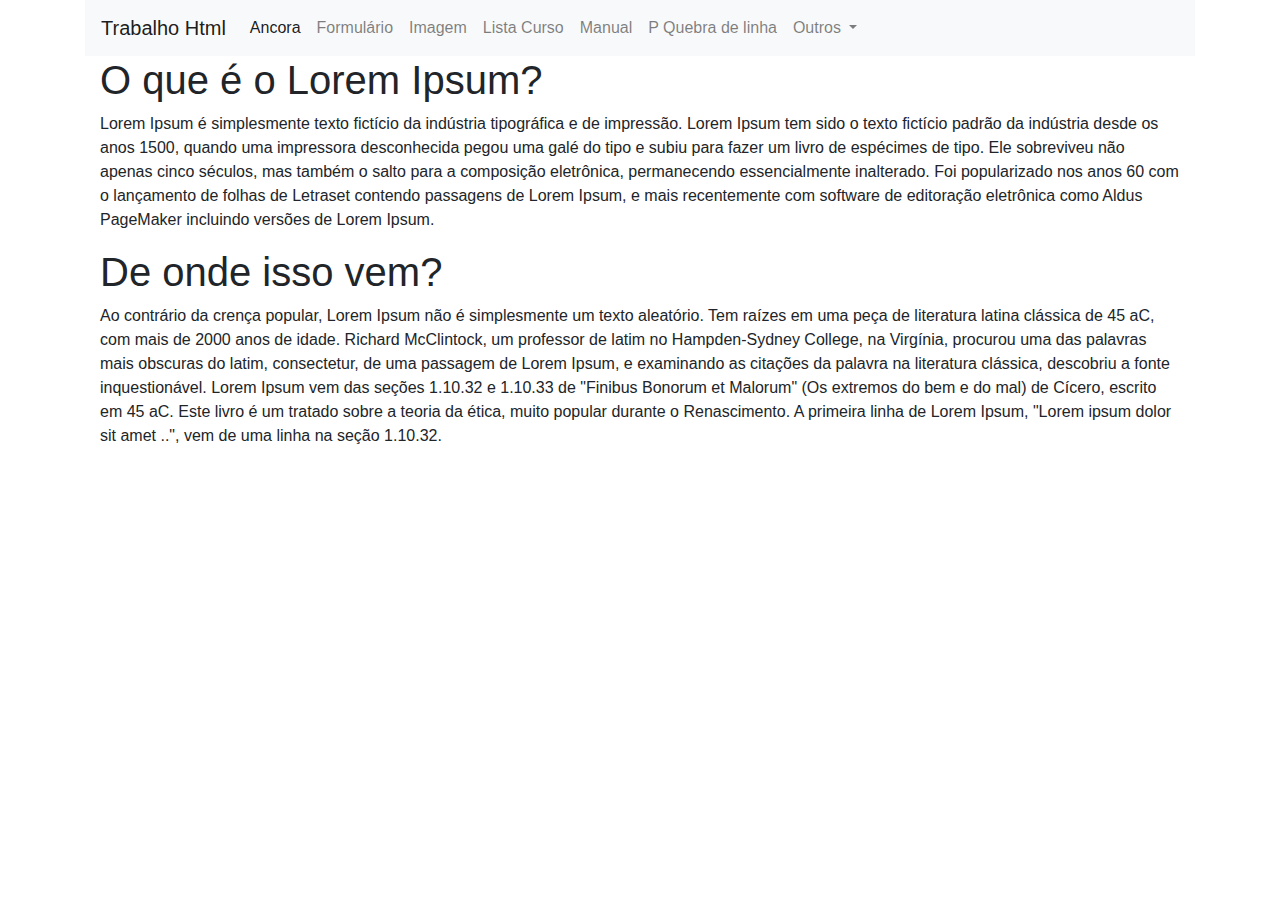
<file: WebApplication1/web/index.html>
<!DOCTYPE html>
<html>
    <head>
        <title>Trabalho HTML</title>
        <meta charset="UTF-8">
        <meta name="viewport" content="width=device-width, initial-scale=1.0">
        <link rel="stylesheet" href="https://stackpath.bootstrapcdn.com/bootstrap/4.3.1/css/bootstrap.min.css" integrity="sha384-ggOyR0iXCbMQv3Xipma34MD+dH/1fQ784/j6cY/iJTQUOhcWr7x9JvoRxT2MZw1T" crossorigin="anonymous">
<script src="https://stackpath.bootstrapcdn.com/bootstrap/4.3.1/js/bootstrap.min.js" integrity="sha384-JjSmVgyd0p3pXB1rRibZUAYoIIy6OrQ6VrjIEaFf/nJGzIxFDsf4x0xIM+B07jRM" crossorigin="anonymous"></script>
    </head>
    <body>
        <div class="container">
		    <nav class="navbar navbar-expand-lg navbar-light bg-light">
		  		<button class="navbar-toggler" type="button" data-toggle="collapse" data-target="#navbarTogglerDemo01" aria-controls="navbarTogglerDemo01" aria-expanded="false" aria-label="Toggle navigation">
		    		<span class="navbar-toggler-icon"></span>
		  		</button>
		  		<div class="collapse navbar-collapse" id="navbarTogglerDemo01">
		   				<a class="navbar-brand" href="#">Trabalho Html</a>
		    		<ul class="navbar-nav mr-auto mt-2 mt-lg-0">
			      		<li class="nav-item active">
			        		<a class="nav-link" href="ancora-pagina1.html">Ancora <span class="sr-only">(current)</span></a>
			      		</li>
			      		<li class="nav-item">
			       		 <a class="nav-link" href="formulario.html">Formulário</a>
			      		</li>
			      		<li class="nav-item">
			        		<a class="nav-link " href="imagem.html">Imagem</a>
			      		</li>
			      		<li class="nav-item">
			        		<a class="nav-link " href="lista-curso.html">Lista Curso</a>
			      		</li>
			      		<li class="nav-item">
			        		<a class="nav-link " href="manual.html">Manual</a>
			      		</li>
			      		<li class="nav-item">
			        		<a class="nav-link " href="p-quebrar-de-linha.html">P Quebra de linha</a>
			      		</li>
			      		<li class="nav-item dropdown">
						        <a class="nav-link dropdown-toggle" href="#" id="navbarDropdown" role="button" data-toggle="dropdown" aria-haspopup="true" aria-expanded="false">
						          Outros
						        </a>
						        <div class="dropdown-menu" aria-labelledby="navbarDropdown">
						          <a class="dropdown-item" href="pagina1.html">Pagina 1</a>
						          <a class="dropdown-item" href="pagina2.html">Pagina 2</a>
						          <div class="dropdown-divider"></div>
						          <a class="dropdown-item" href="restaurante.html">Restaurante</a>
						          <div class="dropdown-divider"></div>
						          <a class="dropdown-item" href="seletores.html">Seletores</a>
						          <div class="dropdown-divider"></div>
						          <a class="dropdown-item" href="tabela.html">Tabela</a>
						          <div class="dropdown-divider"></div>
						          <a class="dropdown-item" href="testando-css.html">Testando css</a>
						        </div>
						</li>
		    		</ul>
		 		 </div>
			</nav>

			<div class="container">
				<h1>O que é o Lorem Ipsum?</h1>
				<p>
					Lorem Ipsum é simplesmente texto fictício da indústria tipográfica e de impressão. Lorem Ipsum tem sido o texto fictício padrão da indústria desde os anos 1500, quando uma impressora desconhecida pegou uma galé do tipo e subiu para fazer um livro de espécimes de tipo. Ele sobreviveu não apenas cinco séculos, mas também o salto para a composição eletrônica, permanecendo essencialmente inalterado. Foi popularizado nos anos 60 com o lançamento de folhas de Letraset contendo passagens de Lorem Ipsum, e mais recentemente com software de editoração eletrônica como Aldus PageMaker incluindo versões de Lorem Ipsum.
				</p>
				<h1>De onde isso vem?</h1>
				<p>
					Ao contrário da crença popular, Lorem Ipsum não é simplesmente um texto aleatório. Tem raízes em uma peça de literatura latina clássica de 45 aC, com mais de 2000 anos de idade. Richard McClintock, um professor de latim no Hampden-Sydney College, na Virgínia, procurou uma das palavras mais obscuras do latim, consectetur, de uma passagem de Lorem Ipsum, e examinando as citações da palavra na literatura clássica, descobriu a fonte inquestionável. Lorem Ipsum vem das seções 1.10.32 e 1.10.33 de "Finibus Bonorum et Malorum" (Os extremos do bem e do mal) de Cícero, escrito em 45 aC. Este livro é um tratado sobre a teoria da ética, muito popular durante o Renascimento. A primeira linha de Lorem Ipsum, "Lorem ipsum dolor sit amet ..", vem de uma linha na seção 1.10.32.
				</p>
			</div>
        </div>
        <script src="https://code.jquery.com/jquery-3.3.1.slim.min.js" integrity="sha384-q8i/X+965DzO0rT7abK41JStQIAqVgRVzpbzo5smXKp4YfRvH+8abtTE1Pi6jizo" crossorigin="anonymous"></script>
		<script src="https://cdnjs.cloudflare.com/ajax/libs/popper.js/1.14.7/umd/popper.min.js" integrity="sha384-UO2eT0CpHqdSJQ6hJty5KVphtPhzWj9WO1clHTMGa3JDZwrnQq4sF86dIHNDz0W1" crossorigin="anonymous"></script>
		<script src="https://stackpath.bootstrapcdn.com/bootstrap/4.3.1/js/bootstrap.min.js" integrity="sha384-JjSmVgyd0p3pXB1rRibZUAYoIIy6OrQ6VrjIEaFf/nJGzIxFDsf4x0xIM+B07jRM" crossorigin="anonymous"></script>
    </body>
</html>
</file>
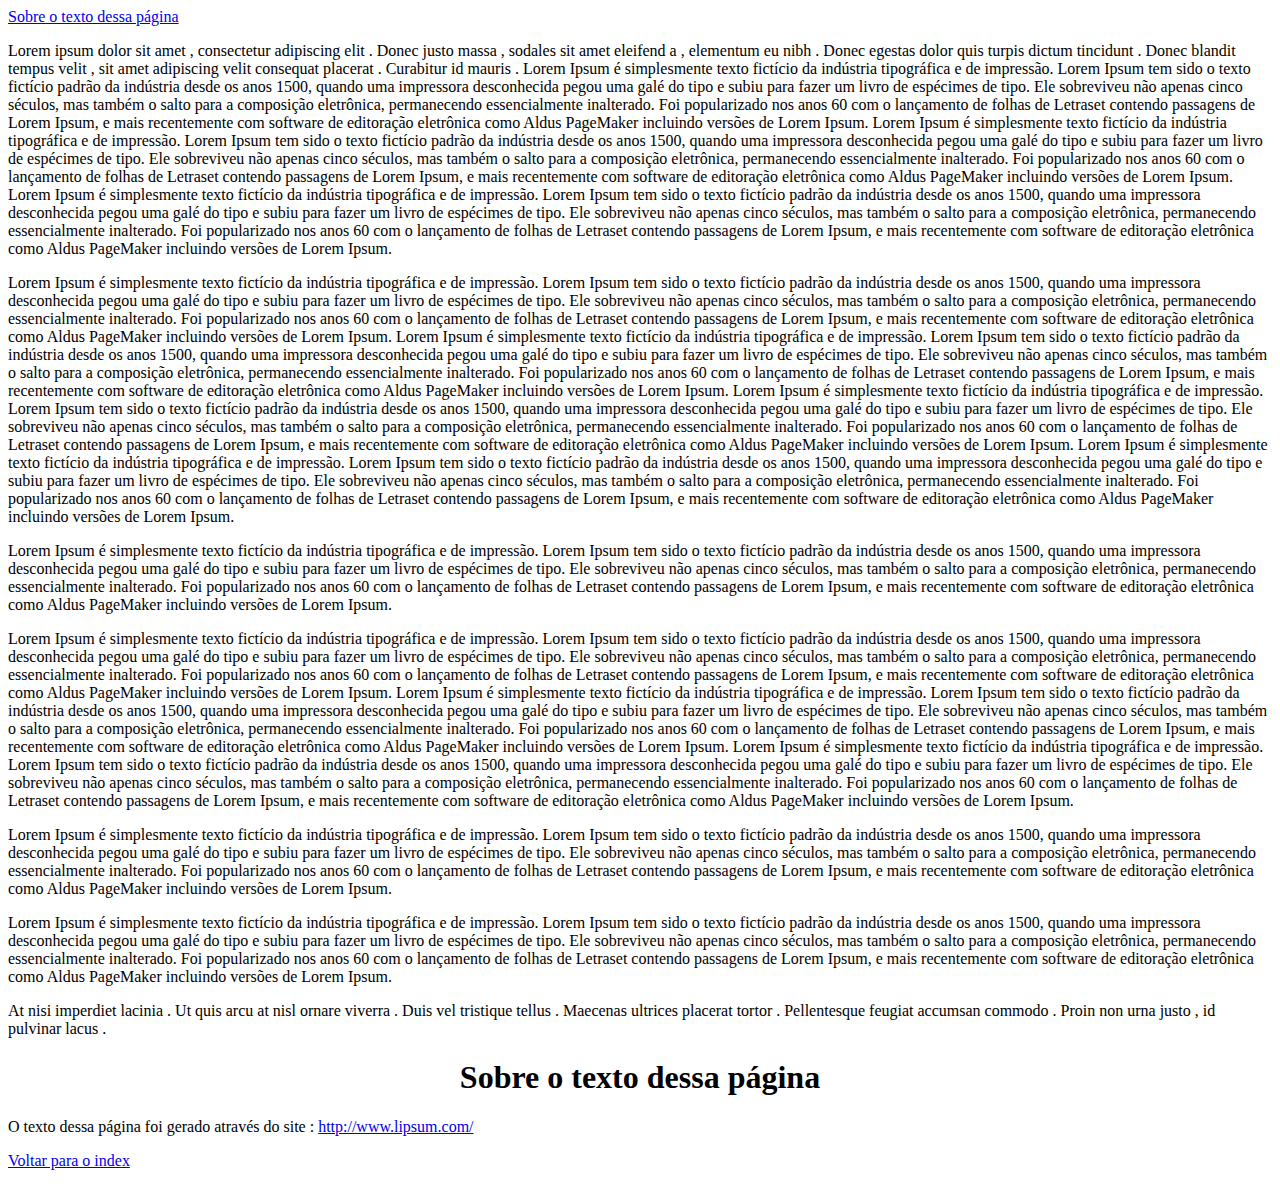
<file: WebApplication1/web/ancora-pagina1.html>
<html>
 <head>
 <meta http-equiv="Content-Type" content="text/html; charset=UTF-8">
 <title> Exercício sobre âncoras </title>
 </head>
 <body>
		 <p> <a href="#sobre"> Sobre o texto dessa página </a> </p>

		 <p> Lorem ipsum dolor sit amet , consectetur adipiscing elit . Donec justo
		 massa , sodales sit amet eleifend a , elementum eu nibh . Donec egestas dolor
		 quis turpis dictum tincidunt . Donec blandit tempus velit , sit amet
		 adipiscing velit consequat placerat . Curabitur id mauris .
		 Lorem Ipsum é simplesmente texto fictício da indústria tipográfica e de impressão. Lorem Ipsum tem sido o texto fictício padrão da indústria desde os anos 1500, quando uma impressora desconhecida pegou uma galé do tipo e subiu para fazer um livro de espécimes de tipo. Ele sobreviveu não apenas cinco séculos, mas também o salto para a composição eletrônica, permanecendo essencialmente inalterado. Foi popularizado nos anos 60 com o lançamento de folhas de Letraset contendo passagens de Lorem Ipsum, e mais recentemente com software de editoração eletrônica como Aldus PageMaker incluindo versões de Lorem Ipsum.
		 Lorem Ipsum é simplesmente texto fictício da indústria tipográfica e de impressão. Lorem Ipsum tem sido o texto fictício padrão da indústria desde os anos 1500, quando uma impressora desconhecida pegou uma galé do tipo e subiu para fazer um livro de espécimes de tipo. Ele sobreviveu não apenas cinco séculos, mas também o salto para a composição eletrônica, permanecendo essencialmente inalterado. Foi popularizado nos anos 60 com o lançamento de folhas de Letraset contendo passagens de Lorem Ipsum, e mais recentemente com software de editoração eletrônica como Aldus PageMaker incluindo versões de Lorem Ipsum.
		 Lorem Ipsum é simplesmente texto fictício da indústria tipográfica e de impressão. Lorem Ipsum tem sido o texto fictício padrão da indústria desde os anos 1500, quando uma impressora desconhecida pegou uma galé do tipo e subiu para fazer um livro de espécimes de tipo. Ele sobreviveu não apenas cinco séculos, mas também o salto para a composição eletrônica, permanecendo essencialmente inalterado. Foi popularizado nos anos 60 com o lançamento de folhas de Letraset contendo passagens de Lorem Ipsum, e mais recentemente com software de editoração eletrônica como Aldus PageMaker incluindo versões de Lorem Ipsum. </p>
		 <p> Lorem Ipsum é simplesmente texto fictício da indústria tipográfica e de impressão. Lorem Ipsum tem sido o texto fictício padrão da indústria desde os anos 1500, quando uma impressora desconhecida pegou uma galé do tipo e subiu para fazer um livro de espécimes de tipo. Ele sobreviveu não apenas cinco séculos, mas também o salto para a composição eletrônica, permanecendo essencialmente inalterado. Foi popularizado nos anos 60 com o lançamento de folhas de Letraset contendo passagens de Lorem Ipsum, e mais recentemente com software de editoração eletrônica como Aldus PageMaker incluindo versões de Lorem Ipsum.
		 Lorem Ipsum é simplesmente texto fictício da indústria tipográfica e de impressão. Lorem Ipsum tem sido o texto fictício padrão da indústria desde os anos 1500, quando uma impressora desconhecida pegou uma galé do tipo e subiu para fazer um livro de espécimes de tipo. Ele sobreviveu não apenas cinco séculos, mas também o salto para a composição eletrônica, permanecendo essencialmente inalterado. Foi popularizado nos anos 60 com o lançamento de folhas de Letraset contendo passagens de Lorem Ipsum, e mais recentemente com software de editoração eletrônica como Aldus PageMaker incluindo versões de Lorem Ipsum.
		Lorem Ipsum é simplesmente texto fictício da indústria tipográfica e de impressão. Lorem Ipsum tem sido o texto fictício padrão da indústria desde os anos 1500, quando uma impressora desconhecida pegou uma galé do tipo e subiu para fazer um livro de espécimes de tipo. Ele sobreviveu não apenas cinco séculos, mas também o salto para a composição eletrônica, permanecendo essencialmente inalterado. Foi popularizado nos anos 60 com o lançamento de folhas de Letraset contendo passagens de Lorem Ipsum, e mais recentemente com software de editoração eletrônica como Aldus PageMaker incluindo versões de Lorem Ipsum.
	Lorem Ipsum é simplesmente texto fictício da indústria tipográfica e de impressão. Lorem Ipsum tem sido o texto fictício padrão da indústria desde os anos 1500, quando uma impressora desconhecida pegou uma galé do tipo e subiu para fazer um livro de espécimes de tipo. Ele sobreviveu não apenas cinco séculos, mas também o salto para a composição eletrônica, permanecendo essencialmente inalterado. Foi popularizado nos anos 60 com o lançamento de folhas de Letraset contendo passagens de Lorem Ipsum, e mais recentemente com software de editoração eletrônica como Aldus PageMaker incluindo versões de Lorem Ipsum.</p>
	Lorem Ipsum é simplesmente texto fictício da indústria tipográfica e de impressão. Lorem Ipsum tem sido o texto fictício padrão da indústria desde os anos 1500, quando uma impressora desconhecida pegou uma galé do tipo e subiu para fazer um livro de espécimes de tipo. Ele sobreviveu não apenas cinco séculos, mas também o salto para a composição eletrônica, permanecendo essencialmente inalterado. Foi popularizado nos anos 60 com o lançamento de folhas de Letraset contendo passagens de Lorem Ipsum, e mais recentemente com software de editoração eletrônica como Aldus PageMaker incluindo versões de Lorem Ipsum.
		 <p>Lorem Ipsum é simplesmente texto fictício da indústria tipográfica e de impressão. Lorem Ipsum tem sido o texto fictício padrão da indústria desde os anos 1500, quando uma impressora desconhecida pegou uma galé do tipo e subiu para fazer um livro de espécimes de tipo. Ele sobreviveu não apenas cinco séculos, mas também o salto para a composição eletrônica, permanecendo essencialmente inalterado. Foi popularizado nos anos 60 com o lançamento de folhas de Letraset contendo passagens de Lorem Ipsum, e mais recentemente com software de editoração eletrônica como Aldus PageMaker incluindo versões de Lorem Ipsum.
		 Lorem Ipsum é simplesmente texto fictício da indústria tipográfica e de impressão. Lorem Ipsum tem sido o texto fictício padrão da indústria desde os anos 1500, quando uma impressora desconhecida pegou uma galé do tipo e subiu para fazer um livro de espécimes de tipo. Ele sobreviveu não apenas cinco séculos, mas também o salto para a composição eletrônica, permanecendo essencialmente inalterado. Foi popularizado nos anos 60 com o lançamento de folhas de Letraset contendo passagens de Lorem Ipsum, e mais recentemente com software de editoração eletrônica como Aldus PageMaker incluindo versões de Lorem Ipsum.
		Lorem Ipsum é simplesmente texto fictício da indústria tipográfica e de impressão. Lorem Ipsum tem sido o texto fictício padrão da indústria desde os anos 1500, quando uma impressora desconhecida pegou uma galé do tipo e subiu para fazer um livro de espécimes de tipo. Ele sobreviveu não apenas cinco séculos, mas também o salto para a composição eletrônica, permanecendo essencialmente inalterado. Foi popularizado nos anos 60 com o lançamento de folhas de Letraset contendo passagens de Lorem Ipsum, e mais recentemente com software de editoração eletrônica como Aldus PageMaker incluindo versões de Lorem Ipsum.</p>
		Lorem Ipsum é simplesmente texto fictício da indústria tipográfica e de impressão. Lorem Ipsum tem sido o texto fictício padrão da indústria desde os anos 1500, quando uma impressora desconhecida pegou uma galé do tipo e subiu para fazer um livro de espécimes de tipo. Ele sobreviveu não apenas cinco séculos, mas também o salto para a composição eletrônica, permanecendo essencialmente inalterado. Foi popularizado nos anos 60 com o lançamento de folhas de Letraset contendo passagens de Lorem Ipsum, e mais recentemente com software de editoração eletrônica como Aldus PageMaker incluindo versões de Lorem Ipsum.
		 <p>Lorem Ipsum é simplesmente texto fictício da indústria tipográfica e de impressão. Lorem Ipsum tem sido o texto fictício padrão da indústria desde os anos 1500, quando uma impressora desconhecida pegou uma galé do tipo e subiu para fazer um livro de espécimes de tipo. Ele sobreviveu não apenas cinco séculos, mas também o salto para a composição eletrônica, permanecendo essencialmente inalterado. Foi popularizado nos anos 60 com o lançamento de folhas de Letraset contendo passagens de Lorem Ipsum, e mais recentemente com software de editoração eletrônica como Aldus PageMaker incluindo versões de Lorem Ipsum.</p>

		 <p> At nisi imperdiet lacinia . Ut quis arcu at nisl ornare viverra .
		 Duis vel tristique tellus . Maecenas ultrices placerat tortor . Pellentesque feugiat
		 accumsan commodo . Proin non urna justo , id pulvinar lacus . </p>
		    <a name="sobre" style="text-align: center;"> <h1>Sobre o texto dessa página</h1></a>
		 <p>O texto dessa página foi gerado através do site :
 	<a href ="http://www.lipsum.com/"> http://www.lipsum.com/</a></p>
 	<p>
 		<a href="index.html">Voltar para o index</a>
 	</p>
 </body>
 </html>
</file>
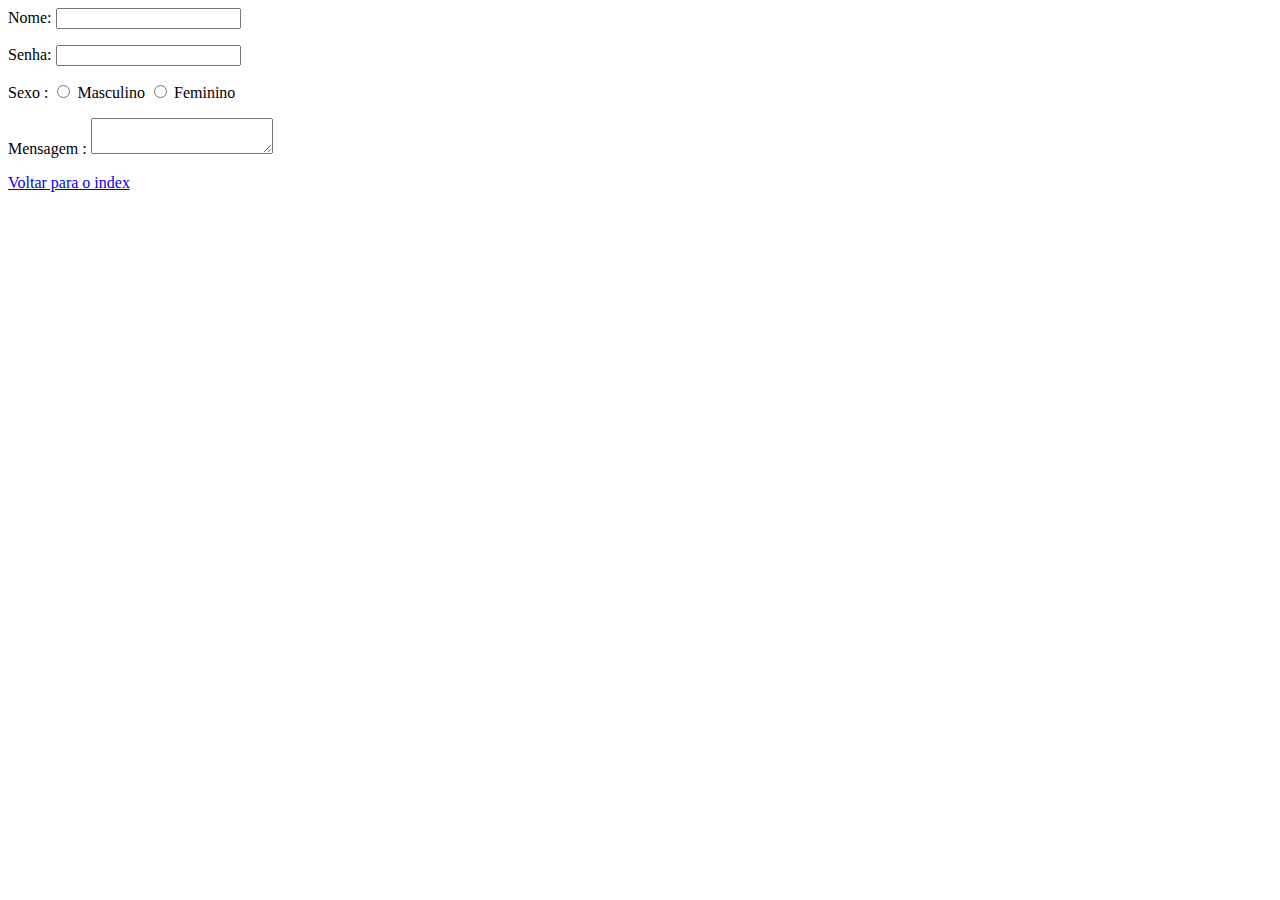
<file: WebApplication1/web/formulario.html>
<html>
<head>
 <meta http-equiv="Content-Type" content="text/html; charset=UTF-8">
<title>A tag label e os elementos de formulário </title>
</head>
 <body>
 <form action="pagina.html" method="get">
 <p>
 <label for="nome">Nome: </label>
 <input type="text" id="nome"/>
 </p>
 <p>
 <label for="senha"> Senha: </label>
 <input type="password" id="senha"/>
 </p>
 <p>
 Sexo :
 <input type="radio" name="sexo" id="masculino"/>
 <label for="masculino"> Masculino </label>
 <input type="radio" name="sexo" id="feminino"/>
 <label for="feminino"> Feminino </label>
 </p>
 <p>
 <label for="mensagem"> Mensagem : </label>
 <textarea id="mensagem"> </textarea>
 </p>
 <p> <a href="index.html">Voltar para o index</a></p>
 </form>
 </body>
 </html>
</file>
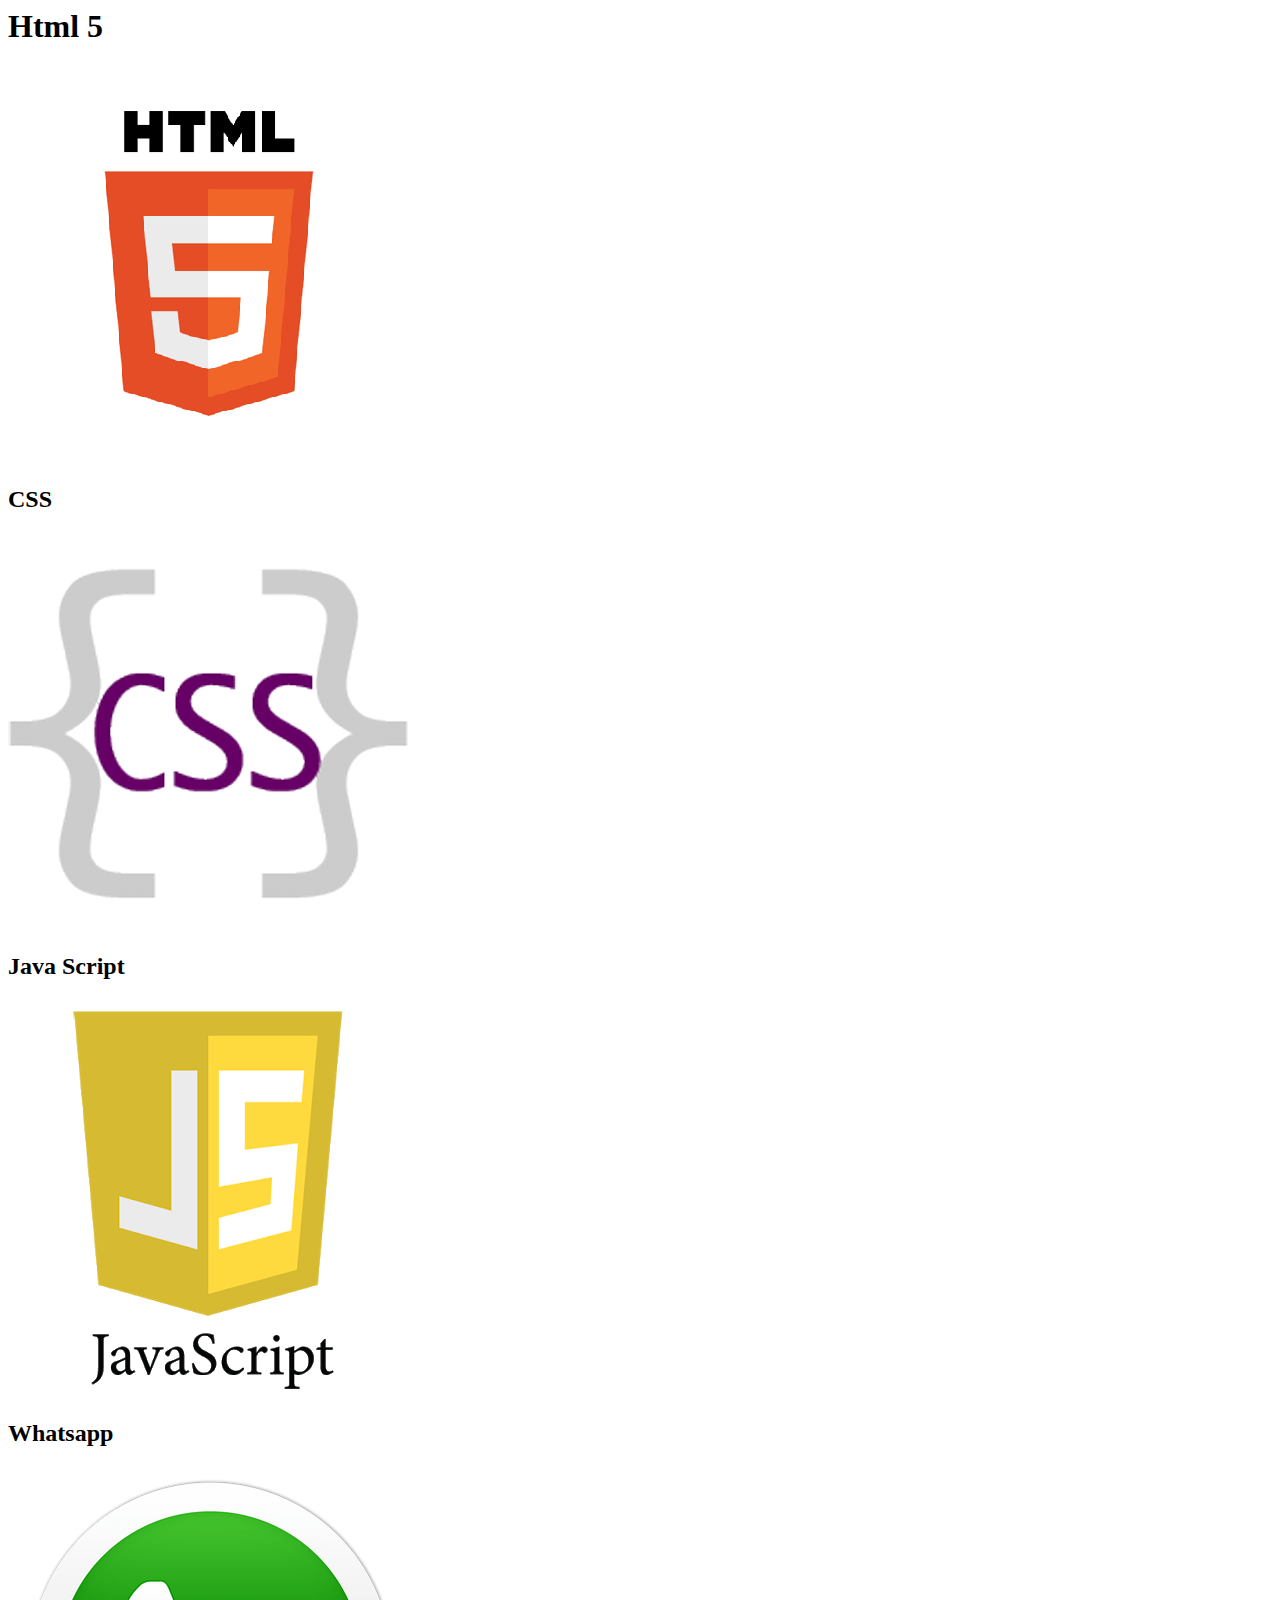
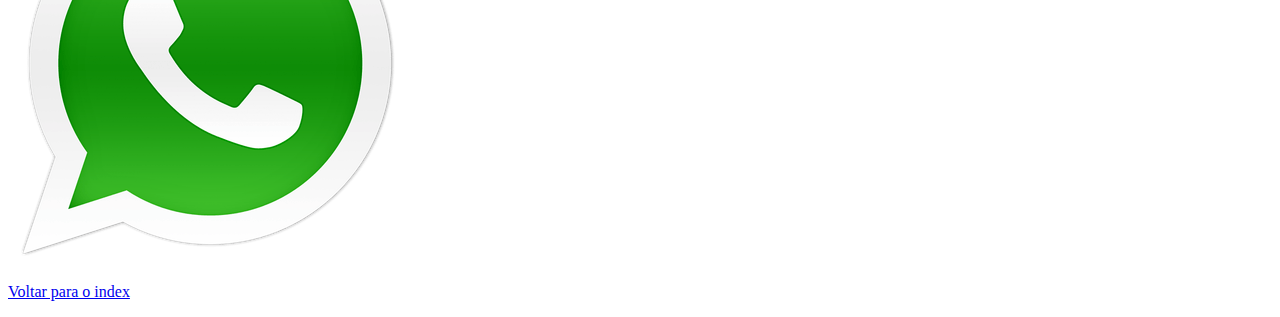
<file: WebApplication1/web/imagem.html>
<html>
<head>
<meta http-equiv="Content-Type" content="text/html; charset=UTF-8">
<title> Exemplo de uso da tag img </title>
</head>
<body>
<h1>Html 5</h1>
 <img src="img/html5.png"/>

 <h2>CSS </h2>
<p>
 <img src="img/CSS.png"/>
 </p>
 <p>
 	<h2>Java Script</h2>
 <img src="img/javascript.png"/>
 </p>
 <p>
 	<h2>Whatsapp</h2>
 <img src="img/whatsapp.png"/>
 </p>
 <p> <a href="index.html">Voltar para o index</a></p>
 </body>
 </html>
</file>
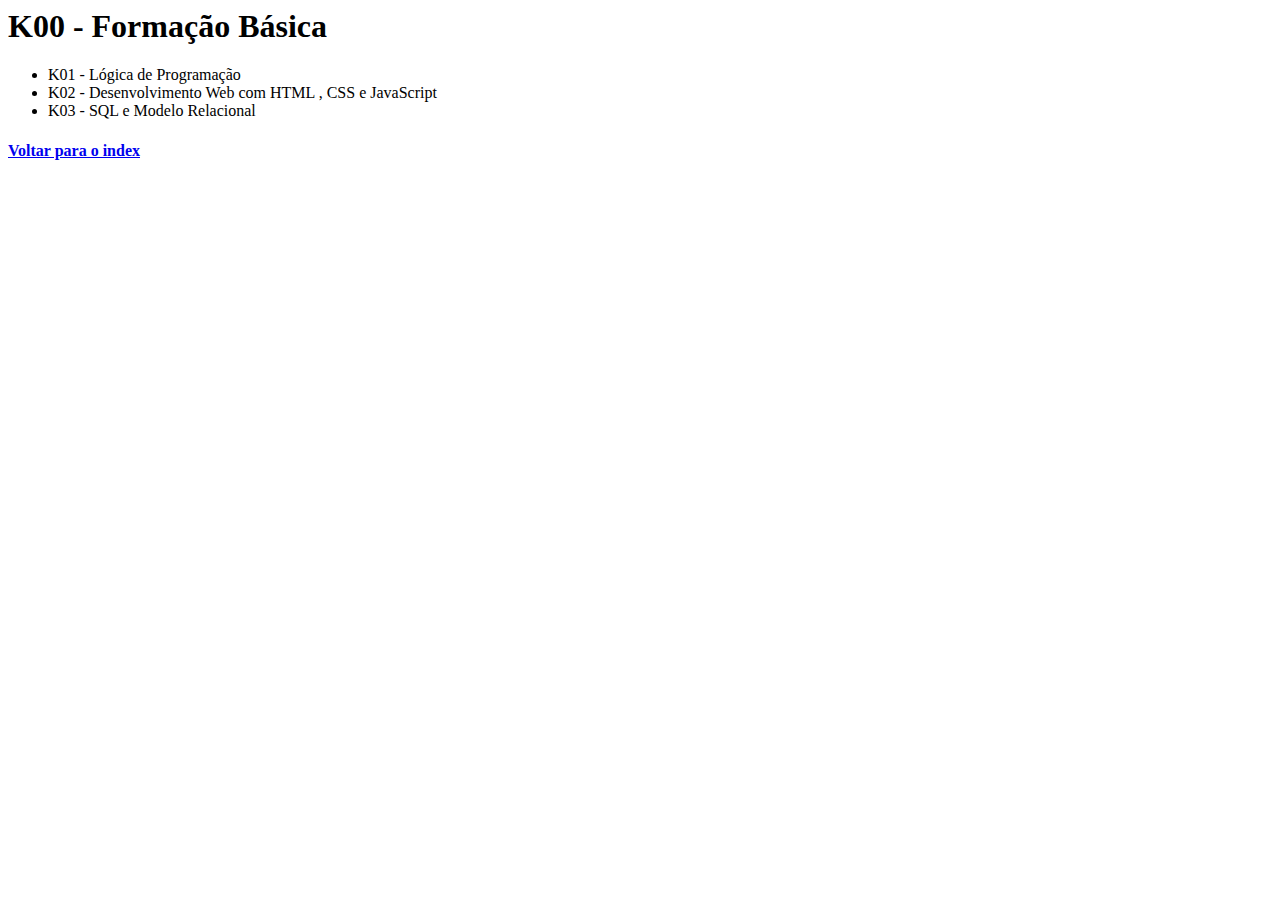
<file: WebApplication1/web/lista-curso.html>
<html>
<head>
<meta http-equiv="Content-Type" content="text/html; charset=UTF-8">
 <title> K00 - Formação Básica - K19 Treinamentos </title>
 </head>
 <body>
    <dl>
 <h1> K00 - Formação Básica </h1>

 <ul>
 <li> K01 - Lógica de Programação </li>
<li> K02 - Desenvolvimento Web com HTML , CSS e JavaScript </li>
 <li> K03 - SQL e Modelo Relacional </li>
 </ul>
</dl>
<a href="index.html"><h4>Voltar para o index</h4></a>
    </body>
 </html>
</file>
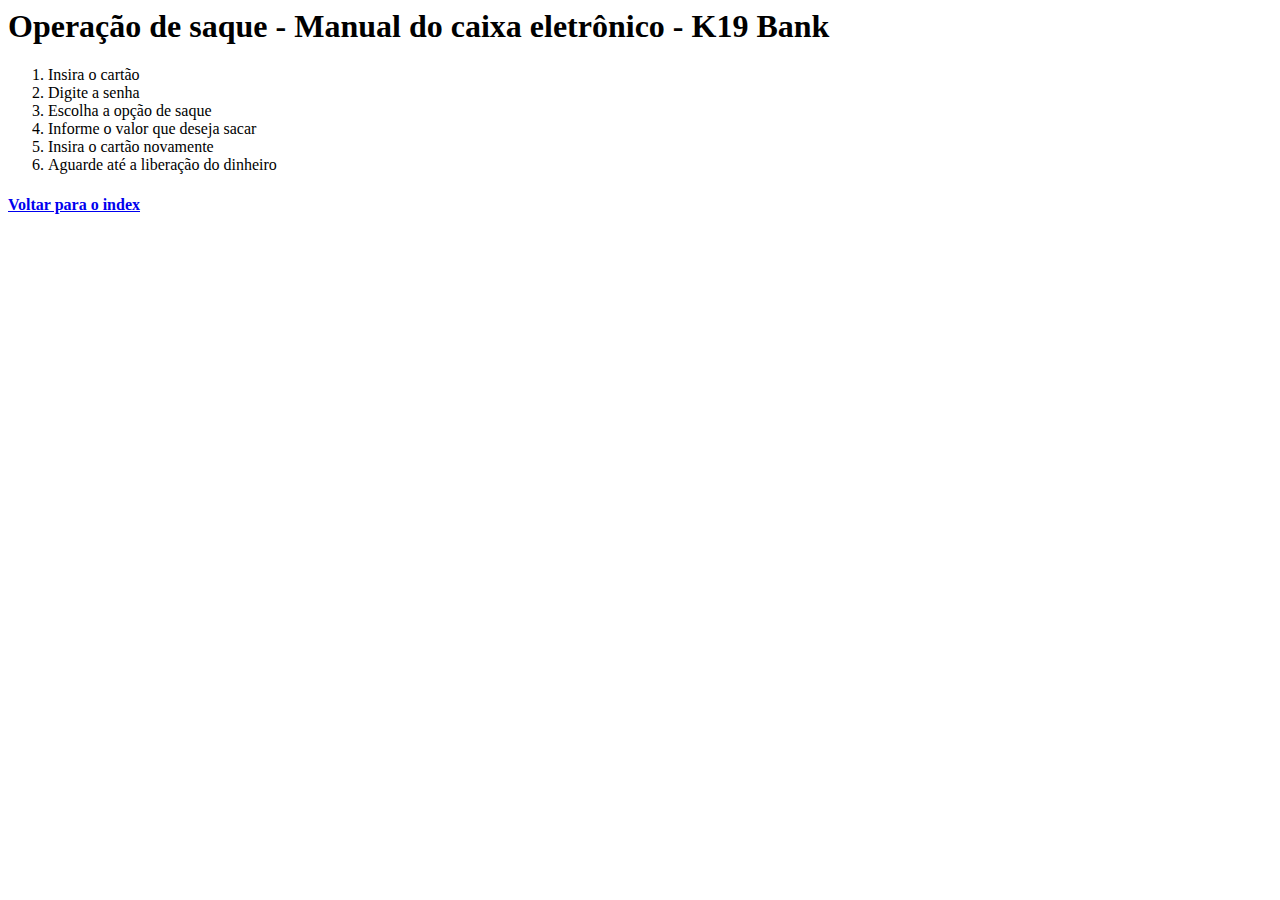
<file: WebApplication1/web/manual.html>
<html>
 <head>
<meta http-equiv="Content-Type" content="text/html; charset=UTF-8">
 <title> Operação de saque - Manual do caixa eletrônico - K19 Bank </title>
</head>
<body>
<h1> Operação de saque - Manual do caixa eletrônico - K19 Bank </h1>

 <ol>
 <li> Insira o cartão </li>
    <li> Digite a senha </li>
<li> Escolha a opção de saque </li>
<li> Informe o valor que deseja sacar </li>
<li> Insira o cartão novamente </li>
<li> Aguarde até a liberação do dinheiro </li>
</ol>
<a href="index.html"><h4>Voltar para o index</h4></a>
</body>
</html>
</file>
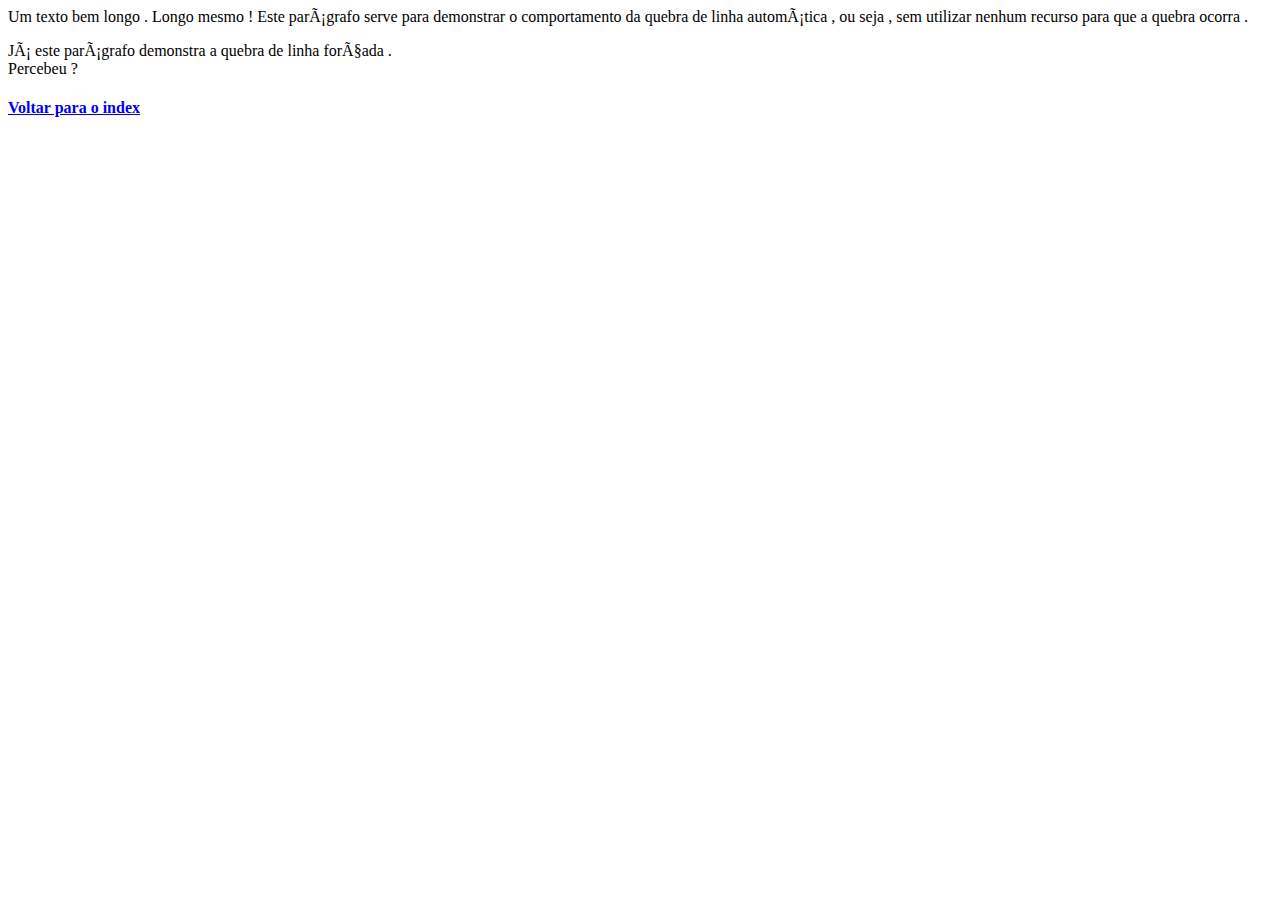
<file: WebApplication1/web/p-quebrar-de-linha.html>
<html>
<head>
<meta http-equiv ="Content-Type" content ="text/html;charset=UTF -8"/>
 <title> Exemplo de quebra de linha em um parágrafo </title>
</head>
 <body>
 <p> Um texto bem longo . Longo mesmo ! Este parágrafo serve para demonstrar
 o comportamento da quebra de linha automática , ou seja , sem utilizar
 nenhum recurso para que a quebra ocorra . </p>

 <p> Já este parágrafo demonstra a quebra de linha forçada . <br/> Percebeu ? </p>
 <a href="index.html"><h4>Voltar para o index</h4></a>
</body>
</html>
</file>
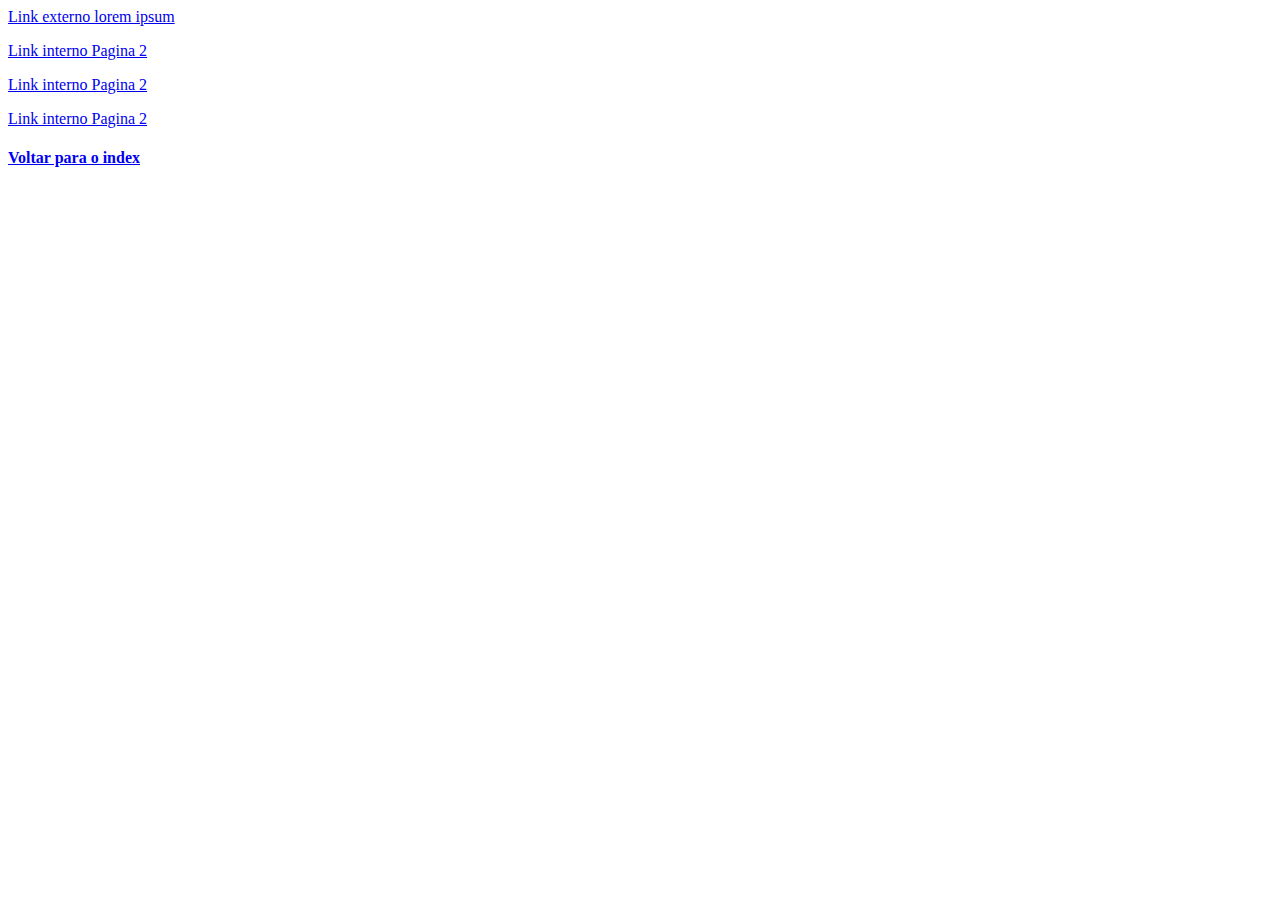
<file: WebApplication1/web/pagina1.html>
<html>
<head>
<meta http-equiv="Content-Type" content="text/html;charset=UTF-8">
<title> Exemplo de uso da tag a com o atributo target </title>
</head>
<body>
<p> <a href="https://www.lipsum.com/" target="_blank"> Link externo lorem ipsum</a> </p>
<p> <a href="pagina2.html" target="_self"> Link interno Pagina 2</a> </p>
<p> <a href="pagina2.html" target="_top "> Link interno Pagina 2</a> </p>
<p> <a href="pagina2.html"> Link interno Pagina 2</a></p>
<a href="index.html"><h4>Voltar para o index</h4></a>
</body>
</html>
</file>
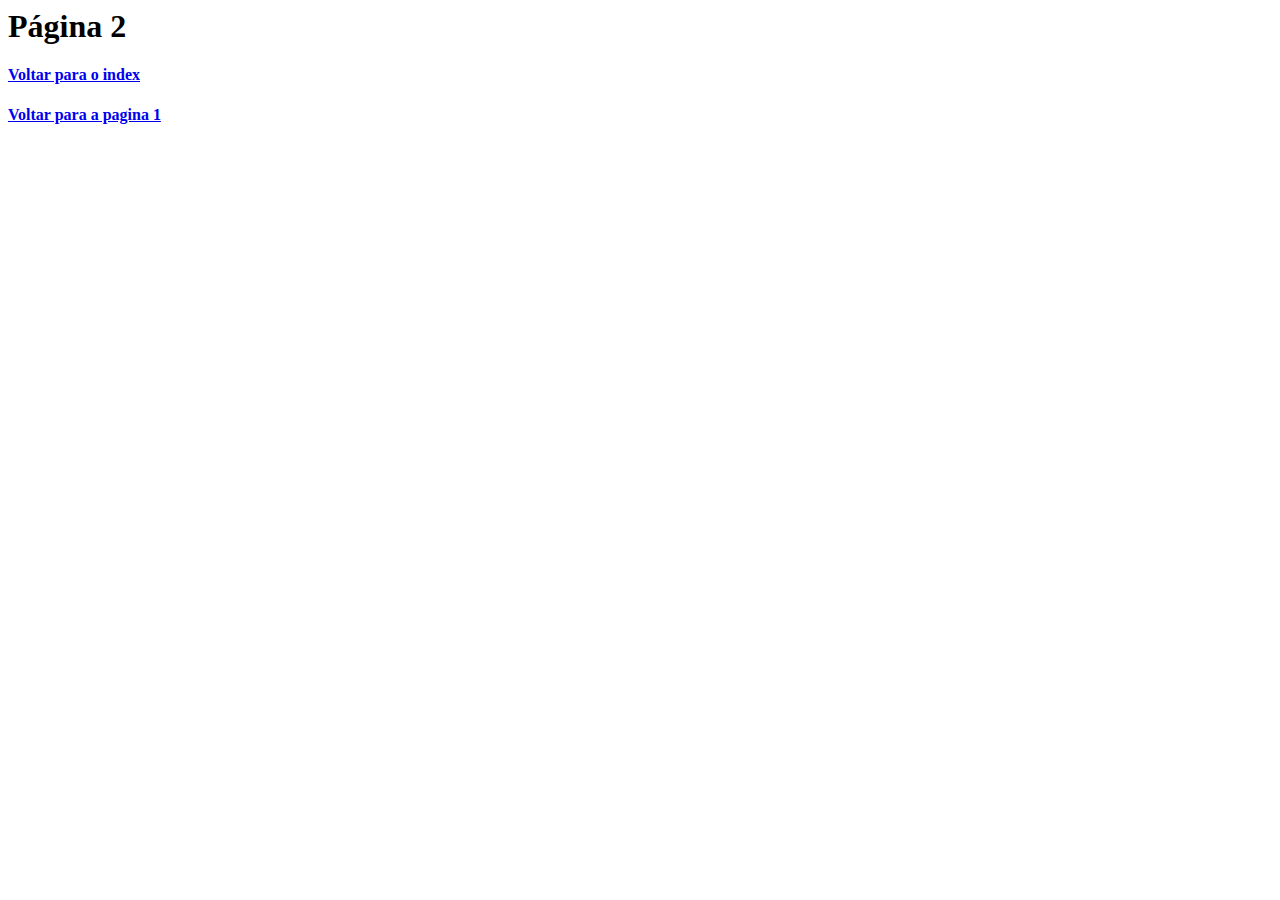
<file: WebApplication1/web/pagina2.html>
<html>
    <head>
<meta http-equiv="Content-Type" content="text/html;charset=UTF-8">
<title> Exemplo de uso da tag a com o atributo target </title>
</head>
<body>
<h1> Página 2 </h1>
<a href="index.html"><h4>Voltar para o index</h4></a>
<a href="pagina1.html"><h4>Voltar para a pagina 1</h4></a>
</body>
</html>
</file>
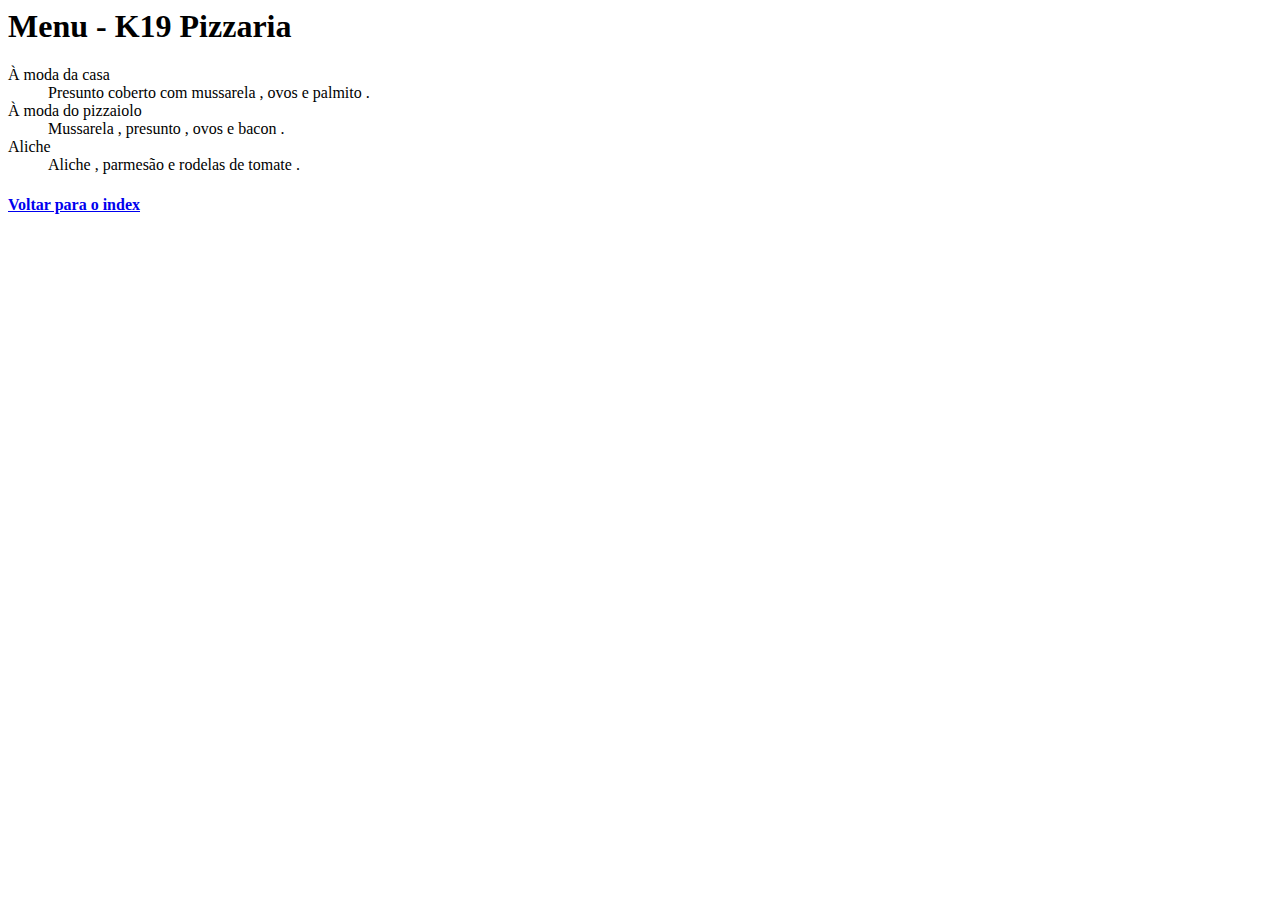
<file: WebApplication1/web/restaurante.html>
<html>
 <head>
<meta http-equiv="Content-Type" content="text/html;charset=UTF-8">
<title> Menu - K19 Pizzaria </title>
</head>
<body>
<h1> Menu - K19 Pizzaria </h1>

 <dl>
 <dt>À moda da casa </dt>
<dd>
 Presunto coberto com mussarela , ovos e palmito .
 </dd>
 <dt>À moda do pizzaiolo </dt>
 <dd>
 Mussarela , presunto , ovos e bacon .
 </dd>
 <dt> Aliche </dt>
 <dd>
 Aliche , parmesão e rodelas de tomate .
 </dd>
</dl>
<a href="index.html"><h4>Voltar para o index</h4></a>
 </body>
 </html>
</file>
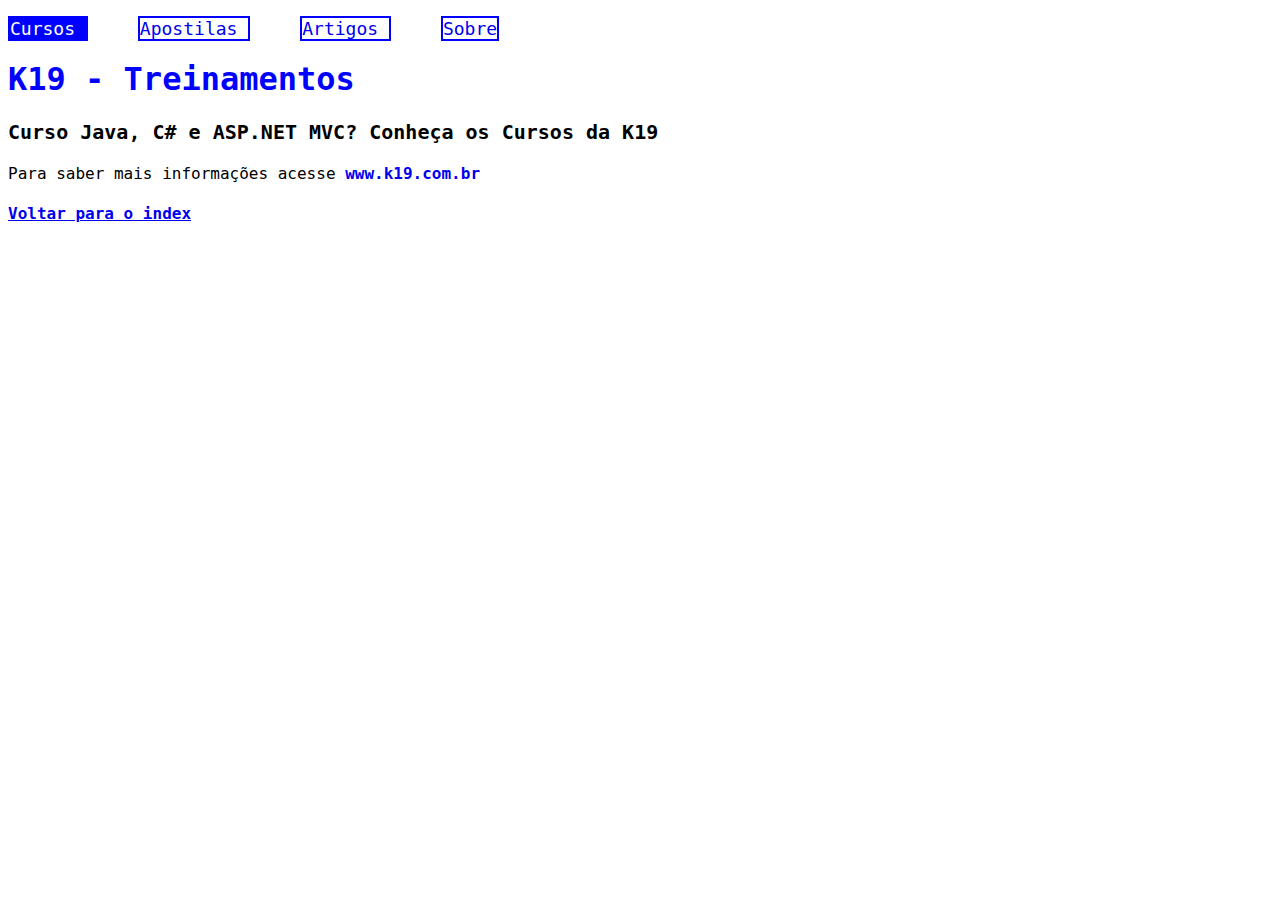
<file: WebApplication1/web/seletores.html>
<!DOCTYPE html>
 <html>
 <head>
 <title> </title>
 <meta http-equiv="Content-Type" content="text/html; charset=UTF-8">
 <link rel="stylesheet" type="text/css" href="css/seletores.css"/>
 </head>
 <body>
 <ul id="main-menu">
 <li> <a class="selected" href="http://www.k19.com.br/cursos"> Cursos </a> </li>
 <li> <a href="http://www.k19.com.br/downloads/apostilas"> Apostilas </a> </li>
<li> <a href="http://www.k19.com.br/artigos/"> Artigos </a> </li >
 <li> <a href="http://www.k19.com.br/sobre-a-k19"> Sobre </a> </li >
 </ul>

 <h1> K19 - Treinamentos </h1>


<h3> Curso Java, C# e ASP.NET MVC? Conheça os Cursos da K19 </h3>

 <p>
 Para saber mais informações acesse
 <a href="http://www.k19.com.br"> www.k19.com.br </a>
 </p>
 <a href="index.html"><h4>Voltar para o index</h4></a>
 </body>
 </html>
</file>
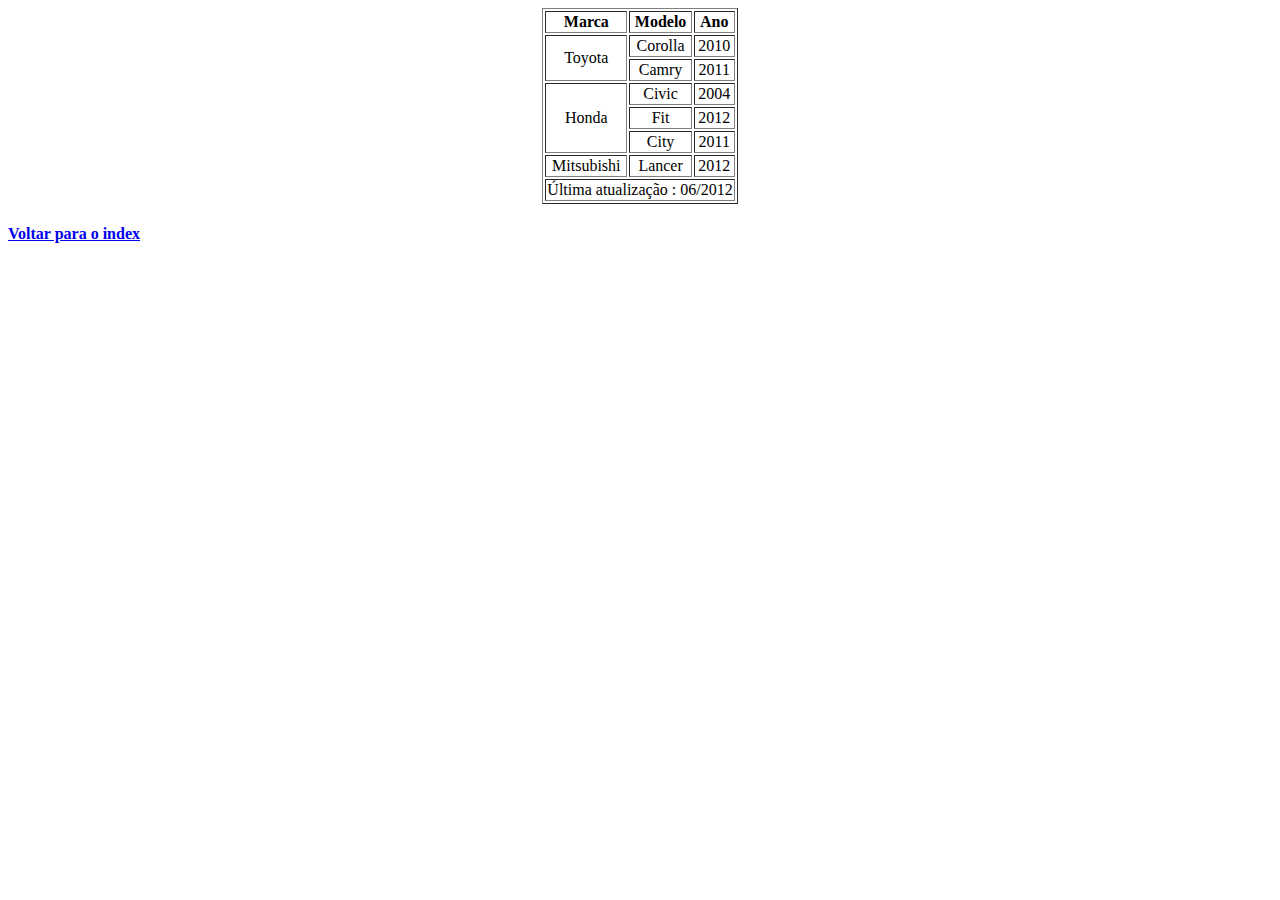
<file: WebApplication1/web/tabela.html>
<html>
	<head>
		<meta http-equiv="Content-Type" content="text/html; charset=UTF-8">
 		<title> Exercício para a tag table </title>
 	</head>
<body>
	<table border="1px" align="center" style="text-align: center;">
 		<thead>
			<tr>
    			<th> Marca</th>
				<th> Modelo </th>
				<th> Ano </th>
 			</tr>
 		</thead>
		<tfoot>
 			<tr>
 				<td colspan ="3"> Última atualização : 06/2012 </td>
 			</tr>
 		</tfoot>
 		<tbody>
 			<tr>
 				<td rowspan ="2"> Toyota </td >
 				<td > Corolla </td >
 				<td > 2010 </td >
 			</tr >
 			<tr >
 				<td > Camry </td >
 				<td > 2011 </td >
 			</tr >
 			<tr >
				 <td rowspan ="3"> Honda </td >
				 <td > Civic </td >
				 <td > 2004 </td >
 			</tr >
 			<tr >
			 	<td > Fit </td >
				<td > 2012 </td >
			</tr >
			<tr >
				<td > City </td >
				<td > 2011 </td >
			</tr >
			<tr >
				<td > Mitsubishi </td >
				<td > Lancer </td >
				<td > 2012 </td >
			</tr >
		</tbody>
 	</table>
 	<a href="index.html"><h4>Voltar para o index</h4></a>
</body>
</html>
</file>
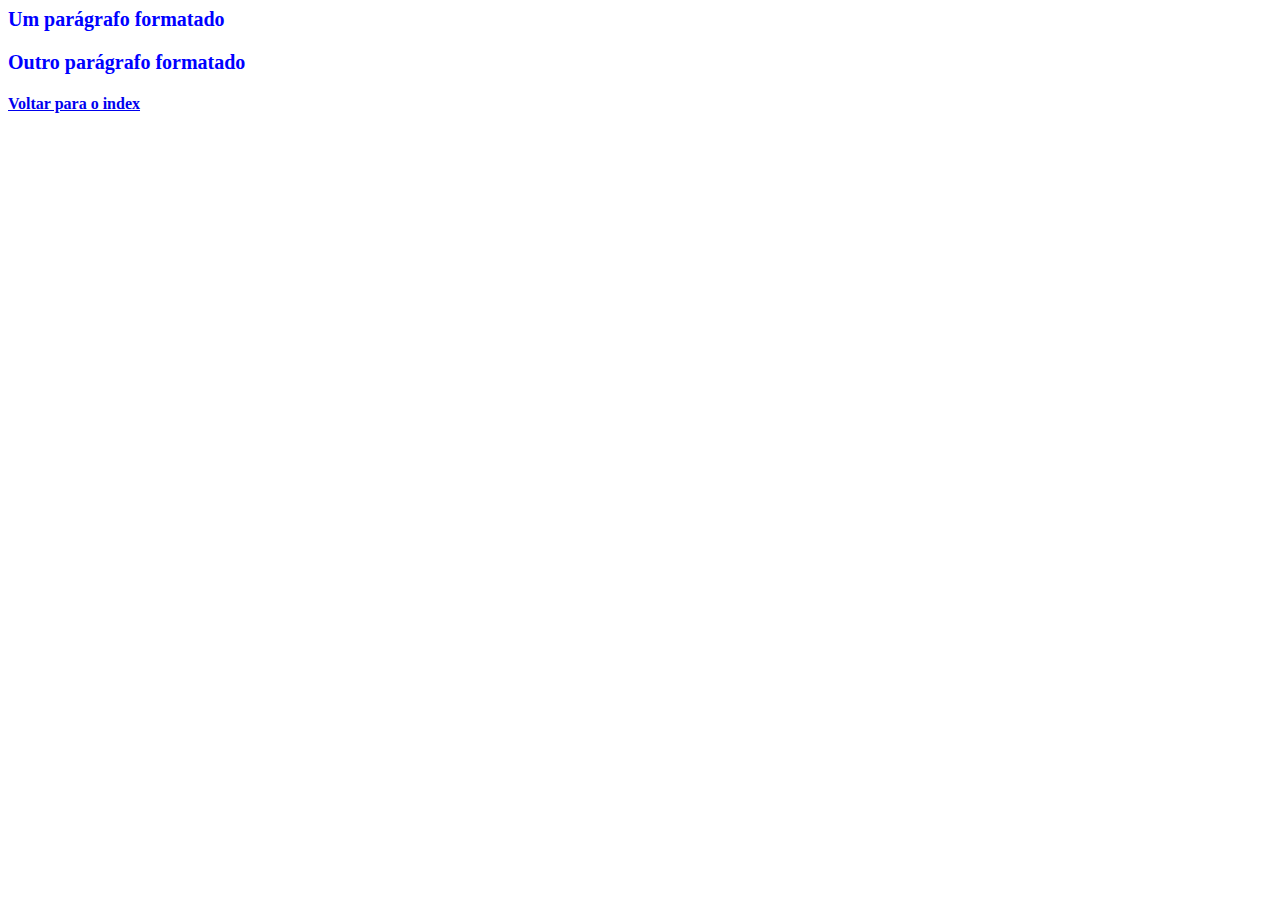
<file: WebApplication1/web/testando-css.html>
<html>
 <head>
 <meta http-equiv="Content-Type" content="text/html; charset=UTF-8">
<title> Testando CSS </title>
<style type="text/css">
 p {
 font-weight:bold;
 font-size:20px;
 color:#0000FF;
 }
</style>
</head>
 <body>
 <p> Um parágrafo formatado </p>
 <p> Outro parágrafo formatado </p>
 <a href="index.html"><h4>Voltar para o index</h4></a>
 </body>
 </html>
</file>
<file: WebApplication1/web/css/seletores.css>
*{
font-family:Monaco, ’DejaVuSansMono’,monospace;
 }

 h1{
 color:blue;
 }

 h3{
 font-size:20px;
 }

 p > a{
 font-weight:bold;
 text-decoration:none;
 }

#main-menu{
 font-size:18px;
 list-style:none;
padding:0px;
}

 #main-menu li {
 display : inline ;
 margin : 0 50px 0 0;
 }

 #main-menu li a {
  border: 2px solid #0000ff;
text-decoration:none;
}

.selected { 
   background-color:blue;
   color:white;
}
</file>
